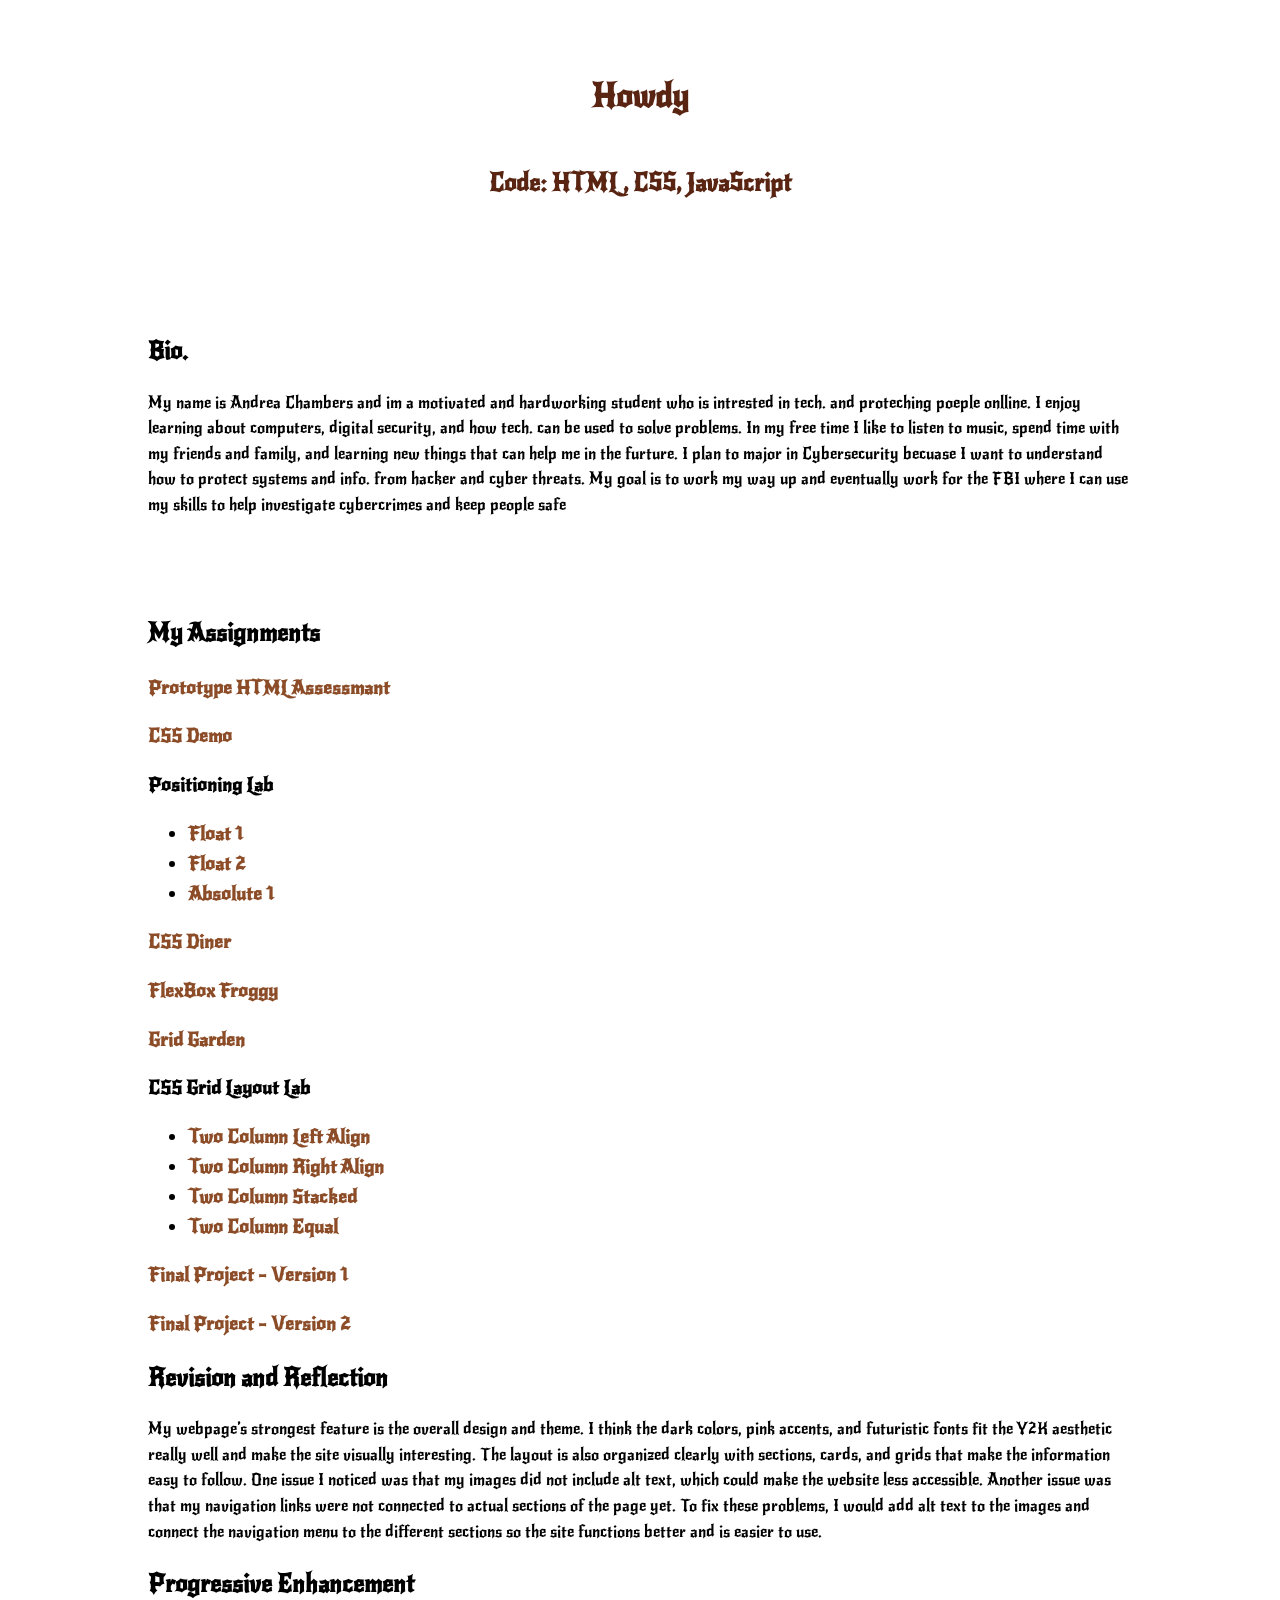
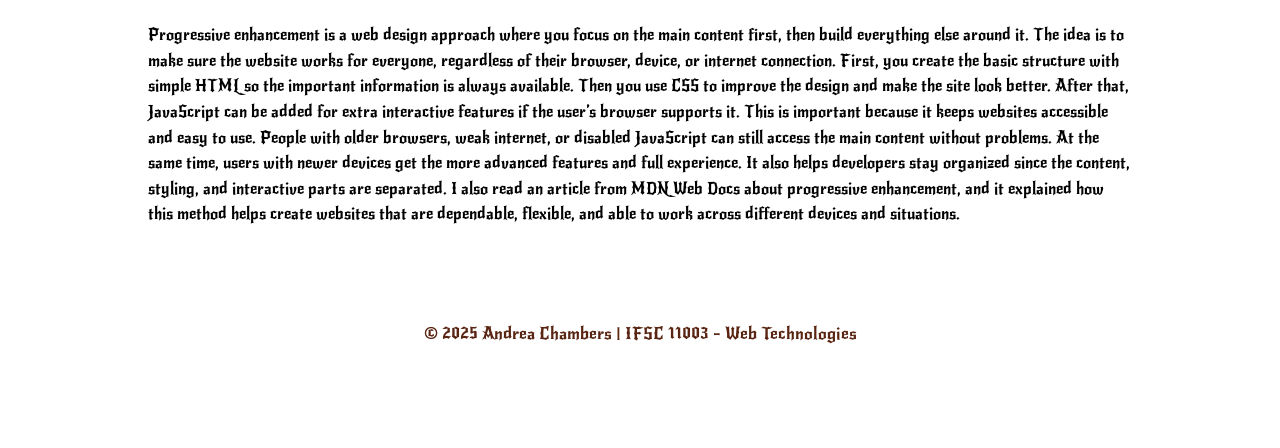
<file: index.html>
<!doctype html>

<html lang="en">

<head>
  <title> IFSC 11003 - Web Tech. | Andrea Chambers</title>
  <meta charset="utf-8">
  <meta name="description" content="Keyword">
  <meta name="author" content="Andrea Chambers">

  <link href="assests/css/style.css" rel="stylesheet">

  <link rel="preconnect" href="https://fonts.googleapis.com">
  <link rel="preconnect" href="https://fonts.gstatic.com" crossorigin>
  <link href="https://fonts.googleapis.com/css2?family=New+Rocker&display=swap" rel="stylesheet">
</head>

<body>
  <header role ="banner" class="primary">
    <h1>Howdy</h1>
    <h2>Code: HTML, CSS, JavaScript </h2>
    </header>

    <section id="intro" class="container">
      <h2>Bio.</h2>
      <p>My name is Andrea Chambers and im a motivated and hardworking student who is intrested in tech. and proteching poeple onlline. I enjoy learning about computers, digital security, and how tech. can be used to solve problems. In my free time I like to listen to music, spend time with my friends and family, and learning new things that can help me in the furture. I plan to major in Cybersecurity becuase I want to understand how to protect systems and info. from hacker and cyber threats. My goal is to work my way up and eventually work for the FBI where I can use my skills to help investigate cybercrimes and keep people safe </p>
    </section>

    <section id="practice" class="container">
      <h2>My Assignments</h2>
      <!--primary content / my assessments haeding-->

      <nav>
        <h3><a href="prototype-html/index.html">Prototype HTML Assessmant</a></h3>
        <h3><a href="css-demo/assets/index.html">CSS Demo</a></h3>

        <h3>
          Positioning Lab
          <ul>
            <li><a href="positioning-exercises/float1.html">Float 1</a></li>
            <li><a href="positioning-exercises/float2.html">Float 2</a></li>
            <li><a href="positioning-exercises/absolute1.html"> Absolute 1</a></li>
          </ul>
        </h3>
        <h3><a href="assests/img/CSS DIner (1).png">CSS Diner</a></h3>
        <h3><a href="assests/img/CSS Flexbox.png">FlexBox Froggy</a></h3>
        <h3><a href="assests/img/CSS Garden.png">Grid Garden</a></h3>
        <h3>
          CSS Grid Layout Lab
          <ul>
            <li><a href="css-grid-layout-lab/two-column-left.html">Two Column Left Align</a></li>
            <li><a href="css-grid-layout-lab/two-column-right.html">Two Column Right Align</a></li>
            <li><a href="css-grid-layout-lab/two-column-stacked.html">Two Column Stacked</a></li>
            <li><a href="css-grid-layout-lab/two-column-equal.html">Two Column Equal</a></li>
          </ul>
        </h3>
        <h3><a href="draft-version1/assets/index.html">Final Project - Version 1</a></h3>
        <h3><a href="draft-version2/assets/index.html">Final Project - Version 2</a></h3>
        <h2>Revision and Reflection</h2>
        <p>My webpage’s strongest feature is the overall design and theme. I think the dark colors, pink accents, and futuristic fonts fit the Y2K aesthetic really well and make the site visually interesting. The layout is also organized clearly with sections, cards, and grids that make the information easy to follow. One issue I noticed was that my images did not include alt text, which could make the website less accessible. Another issue was that my navigation links were not connected to actual sections of the page yet. To fix these problems, I would add alt text to the images and connect the navigation menu to the different sections so the site functions better and is easier to use.
       <h2>Progressive Enhancement</h2>
       <p>Progressive enhancement is a web design approach where you focus on the main content first, then build everything else around it. The idea is to make sure the website works for everyone, regardless of their browser, device, or internet connection.
First, you create the basic structure with simple HTML so the important information is always available. Then you use CSS to improve the design and make the site look better. After that, JavaScript can be added for extra interactive features if the user’s browser supports it.
This is important because it keeps websites accessible and easy to use. People with older browsers, weak internet, or disabled JavaScript can still access the main content without problems. At the same time, users with newer devices get the more advanced features and full experience. It also helps developers stay organized since the content, styling, and interactive parts are separated.
I also read an article from MDN Web Docs about progressive enhancement, and it explained how this method helps create websites that are dependable, flexible, and able to work across different devices and situations.</p>
      </nav>
    </section>
  <footer class="primary-footer">
  <p>&copy; 2025 Andrea Chambers | IFSC 11003 - Web Technologies</p>
</footer>
</body>
</html>
</file>
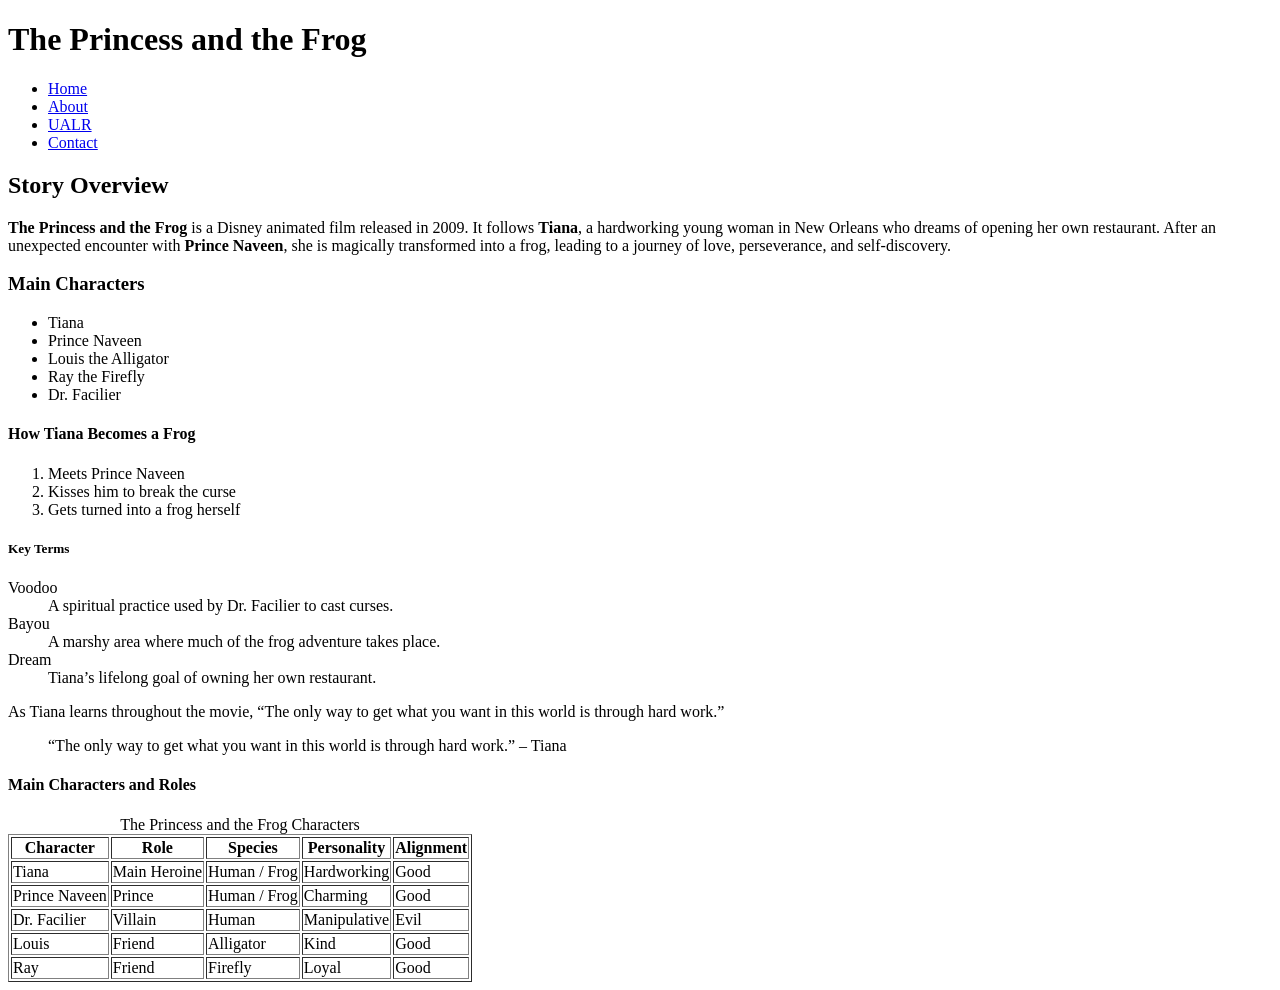
<file: prototype-html/index.html>
<!doctype html>

<html lang="en">

<head>
  <meta charset="utf-8">

  <title>The Princess and the Frog | Andrea Chambers</title>
  <meta name="description" content="A Princess and the Frog themed webpage for my web tech assessment.">
  <meta name="keywords" content="The Princess and the Frog, Disney, Tiana, Prince Naveen">
  <meta name="author" content="Andrea Chambers">
</head>

<body>
  <main><!-- Main Content -->
    <header>
      <h1 id="top"> The Princess and the Frog </h1>
    </header>
   
    <nav>
      <ul>
        <li><a href="index.html" title="Home">Home</a></li>
        <li>
          <a href="https://en.wikipedia.org/wiki/The_Princess_and_the_Frog"
             title="Learn about The Princess and the Frog">
             About
          </a>
        </li>
        <li>
          <a href="https://ualr.edu" target="_blank" title="UALR Website">
            UALR
          </a>
        </li>
        <li>
          <a href="mailto:disneyfan@example.com" title="Contact Disney Fan">
            Contact
          </a>
        </li>
      </ul>
    </nav>
   
    <section id="content">
      <h2> Story Overview </h2>
      <p>
        <strong>The Princess and the Frog</strong> is a Disney animated film released in 2009.
        It follows <b>Tiana</b>, a hardworking young woman in New Orleans who dreams of opening her own restaurant.
        After an unexpected encounter with <b>Prince Naveen</b>, she is magically transformed into a frog,
        leading to a journey of love, perseverance, and self-discovery.
      </p>  

      <h3> Main Characters </h3>
      <ul>
        <li>Tiana</li>
        <li>Prince Naveen</li>
        <li>Louis the Alligator</li>
        <li>Ray the Firefly</li>
        <li>Dr. Facilier</li>
      </ul>

      <h4> How Tiana Becomes a Frog </h4>
      <ol>
        <li>Meets Prince Naveen</li>
        <li>Kisses him to break the curse</li>
        <li>Gets turned into a frog herself</li>
      </ol>

      <h5> Key Terms </h5>
      <dl>
        <dt>Voodoo</dt>
        <dd>A spiritual practice used by Dr. Facilier to cast curses.</dd>
       
        <dt>Bayou</dt>
        <dd>A marshy area where much of the frog adventure takes place.</dd>
       
        <dt>Dream</dt>
        <dd>Tiana’s lifelong goal of owning her own restaurant.</dd>
      </dl>
     
      <p>
        As Tiana learns throughout the movie,
        <q>The only way to get what you want in this world is through hard work.</q>
      </p>
     
      <blockquote>
        “The only way to get what you want in this world is through hard work.” – Tiana
      </blockquote>
     
      <h4>Main Characters and Roles</h4>
      <table border="1">
        <caption>The Princess and the Frog Characters</caption>
        <tr>
          <th scope="col">Character</th>
          <th scope="col">Role</th>
          <th scope="col">Species</th>
          <th scope="col">Personality</th>
          <th scope="col">Alignment</th>
        </tr>
        <tr>
          <td>Tiana</td>
          <td>Main Heroine</td>
          <td>Human / Frog</td>
          <td>Hardworking</td>
          <td>Good</td>
        </tr>
        <tr>
          <td>Prince Naveen</td>
          <td>Prince</td>
          <td>Human / Frog</td>
          <td>Charming</td>
          <td>Good</td>
        </tr>
        <tr>
          <td>Dr. Facilier</td>
          <td>Villain</td>
          <td>Human</td>
          <td>Manipulative</td>
          <td>Evil</td>
        </tr>
        <tr>
          <td>Louis</td>
          <td>Friend</td>
          <td>Alligator</td>
          <td>Kind</td>
          <td>Good</td>
        </tr>
        <tr>
          <td>Ray</td>
          <td>Friend</td>
          <td>Firefly</td>
          <td>Loyal</td>
          <td>Good</td>
        </tr>
      </table>    
    </section>
  </main>
</body>

</html>
</file>
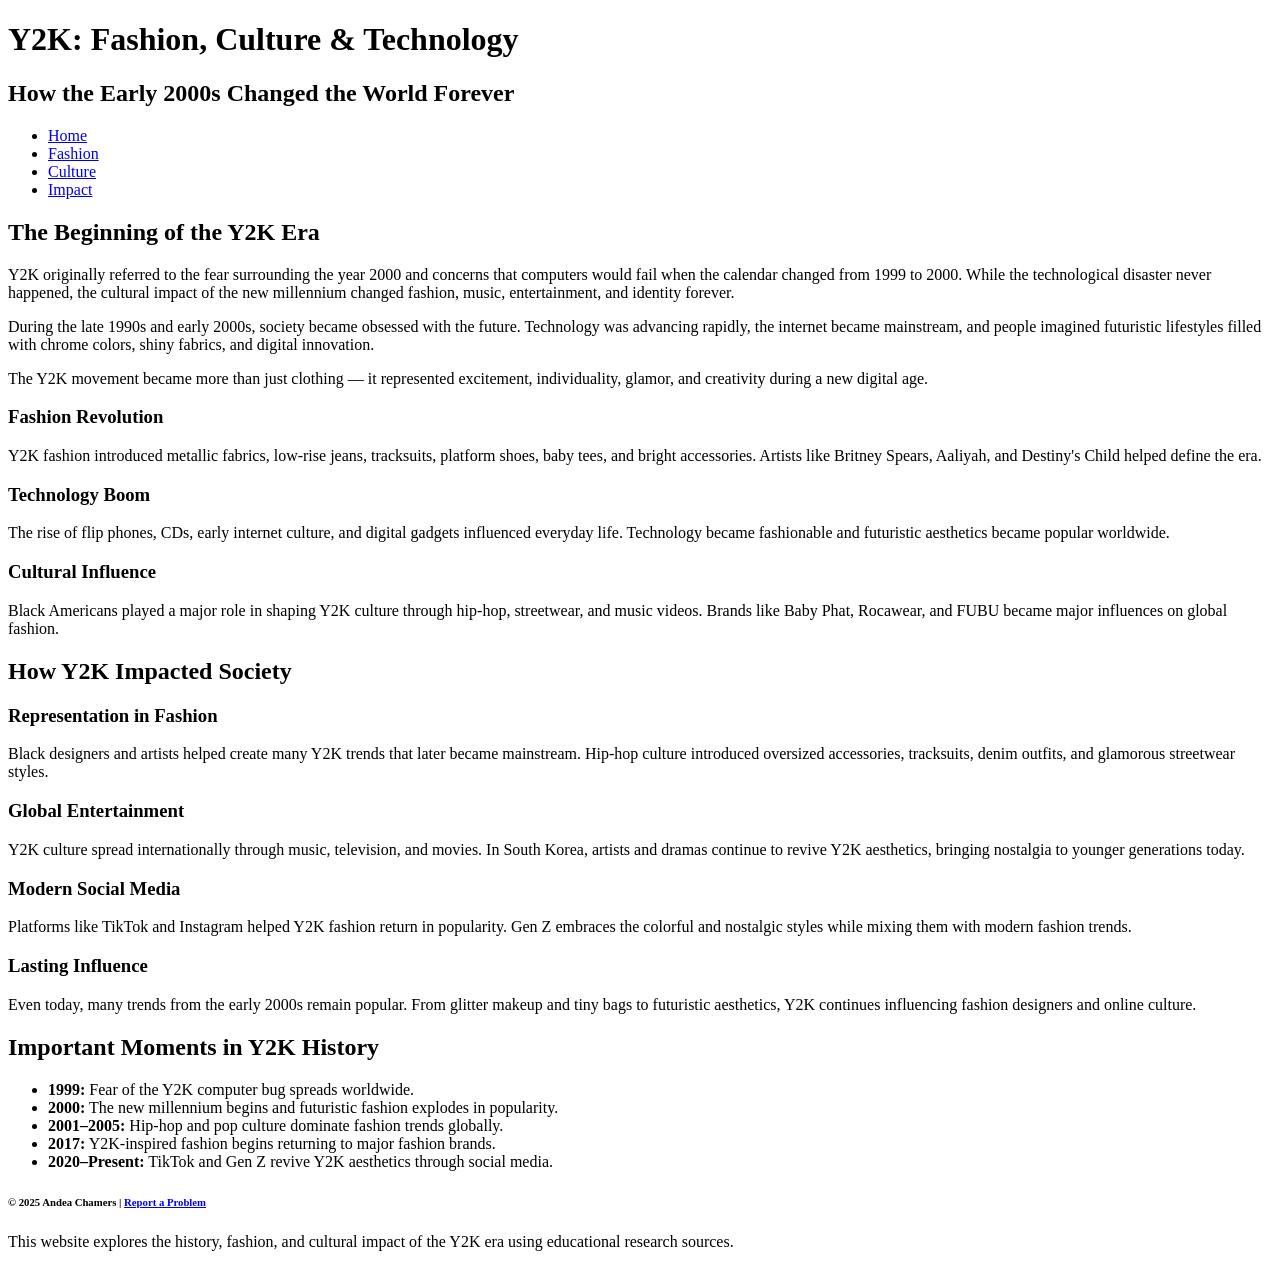
<file: draft-version1/assets/index.html>
<!DOCTYPE html>
<html lang="en">

<head>
  <title>The Rise of Y2K Culture</title>
  <meta charset="UTF-8" />
  <meta name="webpage about info over how y2k affected people" content="History and Influence of Y2K Fashion and Culture" />
  <meta name="author" content="Andrea Chambers" />

  <link rel="preconnect" href="https://fonts.googleapis.com">
  <link href="https://fonts.googleapis.com/css2?family=Orbitron:wght@500;700&family=Poppins:wght@300;400;600&display=swap" rel="stylesheet">

</head>

<body>

  <header>
    <h1>Y2K: Fashion, Culture & Technology</h1>
    <h2>How the Early 2000s Changed the World Forever</h2>

    <nav>
      <ul>
        <li><a href="#">Home</a></li>
        <li><a href="#">Fashion</a></li>
        <li><a href="#">Culture</a></li>
        <li><a href="#">Impact</a></li>
      </ul>
    </nav>
  </header>

  <section id="intro" class="container">

    <h2>The Beginning of the Y2K Era</h2>

    <p>
      Y2K originally referred to the fear surrounding the year 2000 and concerns that computers would fail when the calendar changed from 1999 to 2000. While the technological disaster never happened, the cultural impact of the new millennium changed fashion, music, entertainment, and identity forever.
    </p>

    <p>
      During the late 1990s and early 2000s, society became obsessed with the future. Technology was advancing rapidly, the internet became mainstream, and people imagined futuristic lifestyles filled with chrome colors, shiny fabrics, and digital innovation.
    </p>

    <p>
      The Y2K movement became more than just clothing — it represented excitement, individuality, glamor, and creativity during a new digital age.
    </p>

  </section>

  <section id="cards" class="container">

    <article class="card">
      <div class="card-content">
        <h3>Fashion Revolution</h3>

        <p>
          Y2K fashion introduced metallic fabrics, low-rise jeans, tracksuits, platform shoes, baby tees, and bright accessories. Artists like Britney Spears, Aaliyah, and Destiny's Child helped define the era.
        </p>
      </div>
    </article>

    <article class="card">
      <div class="card-content">
        <h3>Technology Boom</h3>

        <p>
          The rise of flip phones, CDs, early internet culture, and digital gadgets influenced everyday life. Technology became fashionable and futuristic aesthetics became popular worldwide.
        </p>
      </div>
    </article>

    <article class="card">
      <div class="card-content">
        <h3>Cultural Influence</h3>

        <p>
          Black Americans played a major role in shaping Y2K culture through hip-hop, streetwear, and music videos. Brands like Baby Phat, Rocawear, and FUBU became major influences on global fashion.
        </p>
      </div>
    </article>

  </section>

  <section id="impact">

    <div class="container">

      <h2>How Y2K Impacted Society</h2>

      <div class="impact-grid">

        <div class="impact-box">
          <h3>Representation in Fashion</h3>

          <p>
            Black designers and artists helped create many Y2K trends that later became mainstream. Hip-hop culture introduced oversized accessories, tracksuits, denim outfits, and glamorous streetwear styles.
          </p>
        </div>

        <div class="impact-box">
          <h3>Global Entertainment</h3>

          <p>
            Y2K culture spread internationally through music, television, and movies. In South Korea, artists and dramas continue to revive Y2K aesthetics, bringing nostalgia to younger generations today.
          </p>
        </div>

        <div class="impact-box">
          <h3>Modern Social Media</h3>

          <p>
            Platforms like TikTok and Instagram helped Y2K fashion return in popularity. Gen Z embraces the colorful and nostalgic styles while mixing them with modern fashion trends.
          </p>
        </div>

        <div class="impact-box">
          <h3>Lasting Influence</h3>

          <p>
            Even today, many trends from the early 2000s remain popular. From glitter makeup and tiny bags to futuristic aesthetics, Y2K continues influencing fashion designers and online culture.
          </p>
        </div>

      </div>

    </div>

  </section>

  <aside>

    <div class="container">

      <div class="timeline">

        <h2>Important Moments in Y2K History</h2>

        <ul>
          <li><strong>1999:</strong> Fear of the Y2K computer bug spreads worldwide.</li>

          <li><strong>2000:</strong> The new millennium begins and futuristic fashion explodes in popularity.</li>

          <li><strong>2001–2005:</strong> Hip-hop and pop culture dominate fashion trends globally.</li>

          <li><strong>2017:</strong> Y2K-inspired fashion begins returning to major fashion brands.</li>

          <li><strong>2020–Present:</strong> TikTok and Gen Z revive Y2K aesthetics through social media.</li>
        </ul>

      </div>

    </div>

  </aside>

  <footer id="colophon" role="contentinfo">
    <h6>&copy; 2025 Andea Chamers | <a href="mailto:akchambers@ualr.edu"> Report a Problem</a></h6>
    <p>This website explores the history, fashion, and cultural impact of the Y2K era using educational research sources.</p>
  </footer>

</body>

</html>
</file>
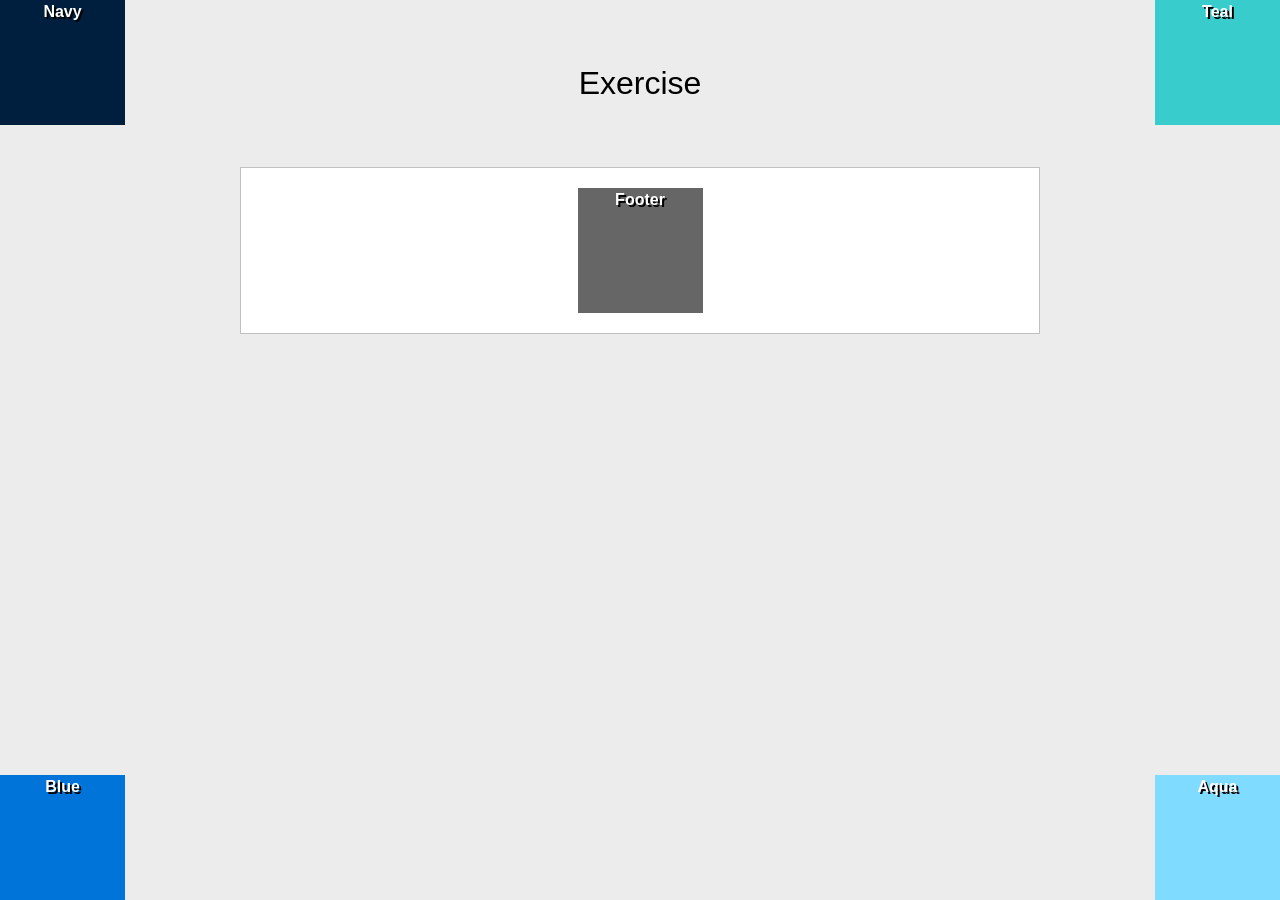
<file: positioning-exercises/absolute1.html>
<!DOCTYPE html>
<html lang="en">

<head>
  <meta charset="UTF-8">
  <meta http-equiv="X-UA-Compatible" content="IE=edge">
  <meta name="viewport" content="width=device-width, initial-scale=1.0">
  <link rel="stylesheet" href="css/absolute1.css">
  <title>Positioning Lab</title>
  <style type="text/css">
   
   
    /* ---------------Box Sizing----------------- */
    html {
      box-sizing: border-box;
    }
    *,
    *:before,
    *:after {
      box-sizing: inherit;
    }
   
    body {
      background-color: #ECECEC;
      font-weight: bold;
      font-family: Tahoma, Geneva, sans-serif;
      color: #FFF;
      text-align: center;
      line-height: 24px;
    }
   
    #wrapper {
      background-color: #FFF;
      border: 1px solid #c0c0c0;
      width: 800px;
      margin-right: auto;
      margin-left: auto;
      text-shadow: 2px 2px #000;
    }
   
    #navy {
      background-color: #001f3f;
     
    }
   
    #teal {
      background-color: #39CCCC;
    }
   
    #blue {
      background-color: #0074D9;
    }
   
    #aqua {
      background-color: #7FDBFF;
    }
   
    #footer {
      background-color: #666;
    }
   
    h1 {
      color: #000;
      font-weight: normal;
      padding: 50px;
    }
   
  </style>
</head>
 
 
<body>
  <h1>Exercise</h1>
  <section id="wrapper">
    <div id="navy">Navy</div>
    <div id="teal">Teal</div>
    <div id="blue">Blue</div>
    <div id="aqua">Aqua</div>
    <div id="footer">Footer</div>
  </section>
</body>
</html>
</file>
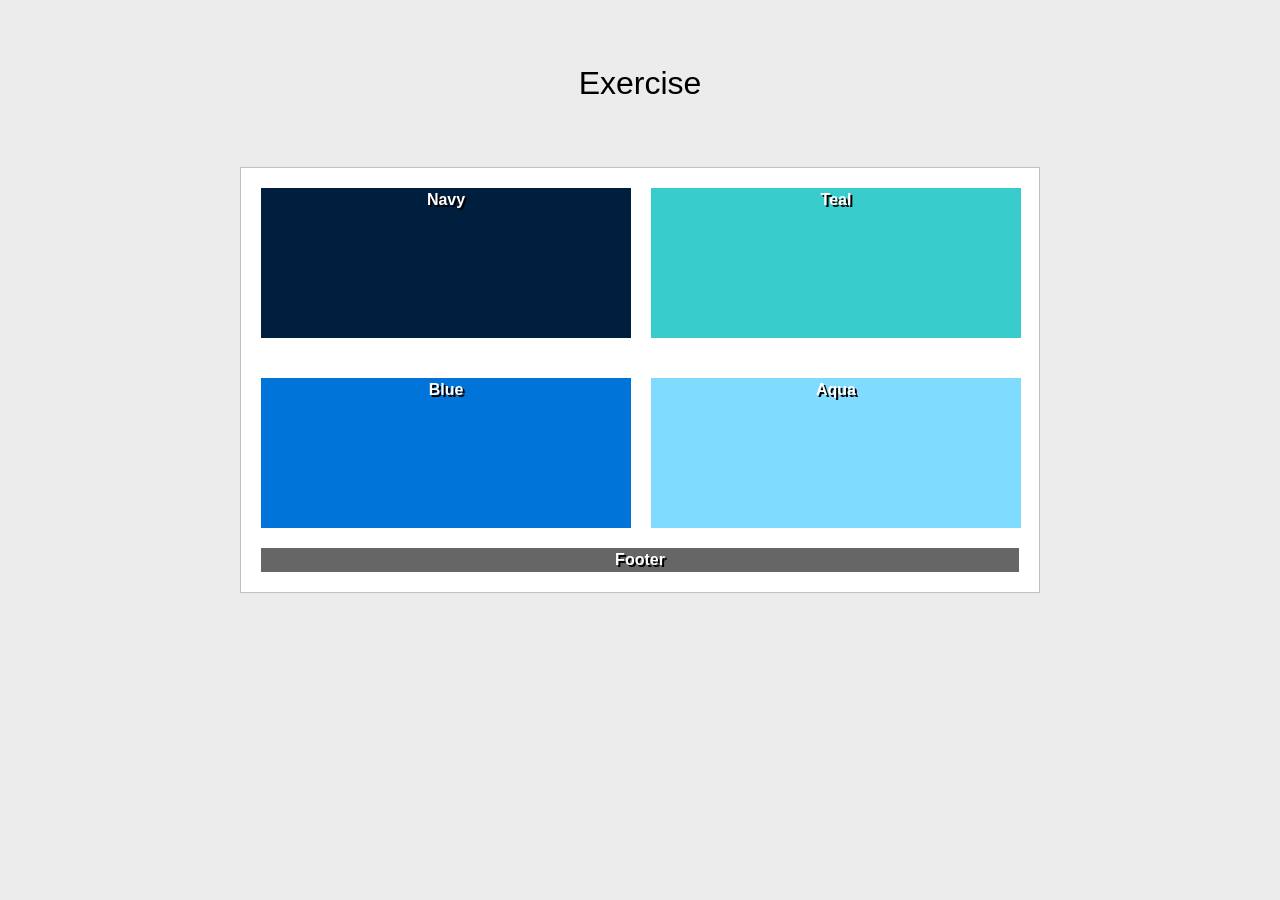
<file: positioning-exercises/float1.html>
<!DOCTYPE html>
<html lang="en">

<head>
  <meta charset="UTF-8">
  <meta http-equiv="X-UA-Compatible" content="IE=edge">
  <meta name="viewport" content="width=device-width, initial-scale=1.0">
  <link rel="stylesheet" href="css/float1.css">
  <title>Positioning Lab</title>
  <style type="text/css">
   
   
    /* ---------------Box Sizing----------------- */
    html {
      box-sizing: border-box;
    }
    *,
    *:before,
    *:after {
      box-sizing: inherit;
    }
   
    body {
      background-color: #ECECEC;
      font-weight: bold;
      font-family: Tahoma, Geneva, sans-serif;
      color: #FFF;
      text-align: center;
      line-height: 24px;
    }
   
    #wrapper {
      background-color: #FFF;
      border: 1px solid #c0c0c0;
      width: 800px;
      margin-right: auto;
      margin-left: auto;
      text-shadow: 2px 2px #000;
    }
   
     #navy {
      background-color: #001f3f;
     
    }
   
    #teal {
      background-color: #39CCCC;
    }
   
    #blue {
      background-color: #0074D9;
    }
   
    #aqua {
      background-color: #7FDBFF;
    }
   
    #footer {
      background-color: #666;
    }
   
    h1 {
      color: #000;
      font-weight: normal;
      padding: 50px;
    }
   
  </style>
</head>
 
 
<body>
  <h1>Exercise</h1>
  <section id="wrapper">
    <div id="navy">Navy</div>
    <div id="teal">Teal</div>
    <div id="blue">Blue</div>
    <div id="aqua">Aqua</div>
    <div id="footer">Footer</div>
  </section>
</body>
</html>
</file>
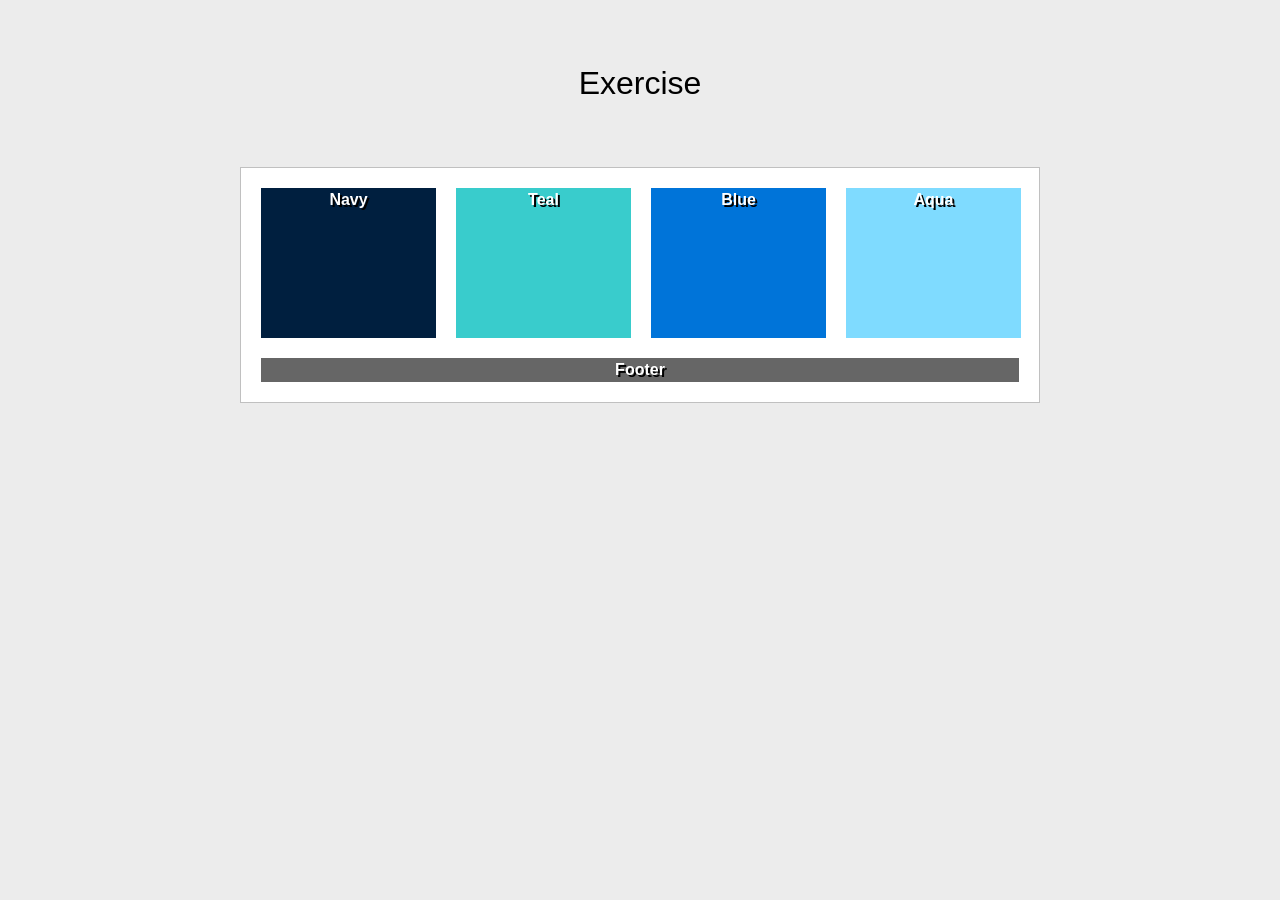
<file: positioning-exercises/float2.html>
<!DOCTYPE html>
<html lang="en">

<head>
  <meta charset="UTF-8">
  <meta http-equiv="X-UA-Compatible" content="IE=edge">
  <meta name="viewport" content="width=device-width, initial-scale=1.0">
  <link rel="stylesheet" href="css/float2.css">
  <title>Positioning Lab</title>
  <style type="text/css">
    /* ---------------Box Sizing----------------- */
    html {
      box-sizing: border-box;
    }
    *,
    *:before,
    *:after {
      box-sizing: inherit;
    }
    body {
      background-color: #ECECEC;
      font-weight: bold;
      font-family: Tahoma, Geneva, sans-serif;
      color: #FFF;
      text-align: center;
      line-height: 24px;
    }
    #wrapper {
      background-color: #FFF;
      border: 1px solid #c0c0c0;
      width: 800px;
      margin-right: auto;
      margin-left: auto;
      text-shadow: 2px 2px #000;
    }
    #navy {
      background-color: #001f3f;
    }
    #teal {
      background-color: #39CCCC;
    }
    #blue {
      background-color: #0074D9;
    }
    #aqua {
      background-color: #7FDBFF;
    }
    #footer {
      background-color: #666;
    }
    h1 {
      color: #000;
      font-weight: normal;
      padding: 50px;
    }
  </style>
</head>
<body>
  <h1>Exercise</h1>
  <section id="wrapper">
    <div id="navy">Navy</div>
    <div id="teal">Teal</div>
    <div id="blue">Blue</div>
    <div id="aqua">Aqua</div>
    <div id="footer">Footer</div>
  </section>
</body>

</html>
</file>
<file: assests/css/style.css>
/*  ---------------Box Sizing-----------------  */

html {
  box-sizing: border-box;
}
*,
*:before,
*:after {
  box-sizing: inherit;
}


/* ------ Utillity classes ------ */

/* ------ Global Style ------ */
body{
   background-color: #ffffff;
   font-family: "New Rocker", system-ui;
   margin:0;
   line-height: 1.6;
}

.container {
  background-color: #ffffff;
  padding: 20px;
  border-radius: 15px;
  margin: 20px auto;
  width: 80%;
}

/* ------ Header Background Cover ------ */
header.primary {
  background-image: url("https://i.pinimg.com/736x/8b/fe/34/8bfe344102a66f04621d36e30c70bf1b.jpg");
  background-size: cover;
  background-position: center;
  color: #592512;
  text-align: center;
  padding: 40px;
  border-radius: 10px;
}

/* ------ white box ------ */
header.primary h1, header.primary h2 {
  background-color:#ffffff;
  display: block;
  padding: 10px 20px;
  border-radius: 20px;
}

/*make my links brown */
a {
  color: #8C4C27;
  text-decoration: none;
}
a:hover {
  text-decoration: underline;
}

/*Footer*/
footer.primary-footer{
  text-align: center;
  padding: 20px;
  font-size: 1.05rem;
  color: #592512;
  background-color: #ffffff;
  position: relative;
}

footer.primary-footer::after{
  content:"";
  display: block;
  height: 60px;
  background-image: url("https://i.pinimg.com/736x/8b/fe/34/8bfe344102a66f04621d36e30c70bf1b.jpg");
  background-repeat: no-repeat;
  background-size: cover;
  background-position: center;
  margin-top: 20px;
  border-radius: 10px;
}
</file>
<file: positioning-exercises/css/absolute1.css>
#navy{
  position: absolute;
  top:0;
  left:0;
}

#teal{
  position: absolute;
  top:0;
  right:0;
}

#blue{
  position: absolute;
  bottom:0;
  left:0;
}

#aqua{
  position: absolute;
  bottom:0;
  right:0;
}

#footer{
  margin:20px auto;
}

/*sizing of all the boxes*/
#wrapper div {
  width: 125px;
  height:125px;
}
</file>
<file: positioning-exercises/css/float1.css>
#navy, #teal, #blue, #aqua {
  width: 370px;
  height: 150px;
  float: left;
  margin-left: 20px;
  margin-bottom: 20px;
  margin-top: 20px;
}

#footer{
  clear: both;
  margin: 20px;
}
</file>
<file: positioning-exercises/css/float2.css>
#navy, #teal, #blue, #aqua {
  width: 175px;
  height: 150px;
  float: left;
  margin-left: 20px;
  margin-bottom: 20px;
  margin-top: 20px;
}

#footer{
  clear: both;
  margin: 20px;
}
</file>
